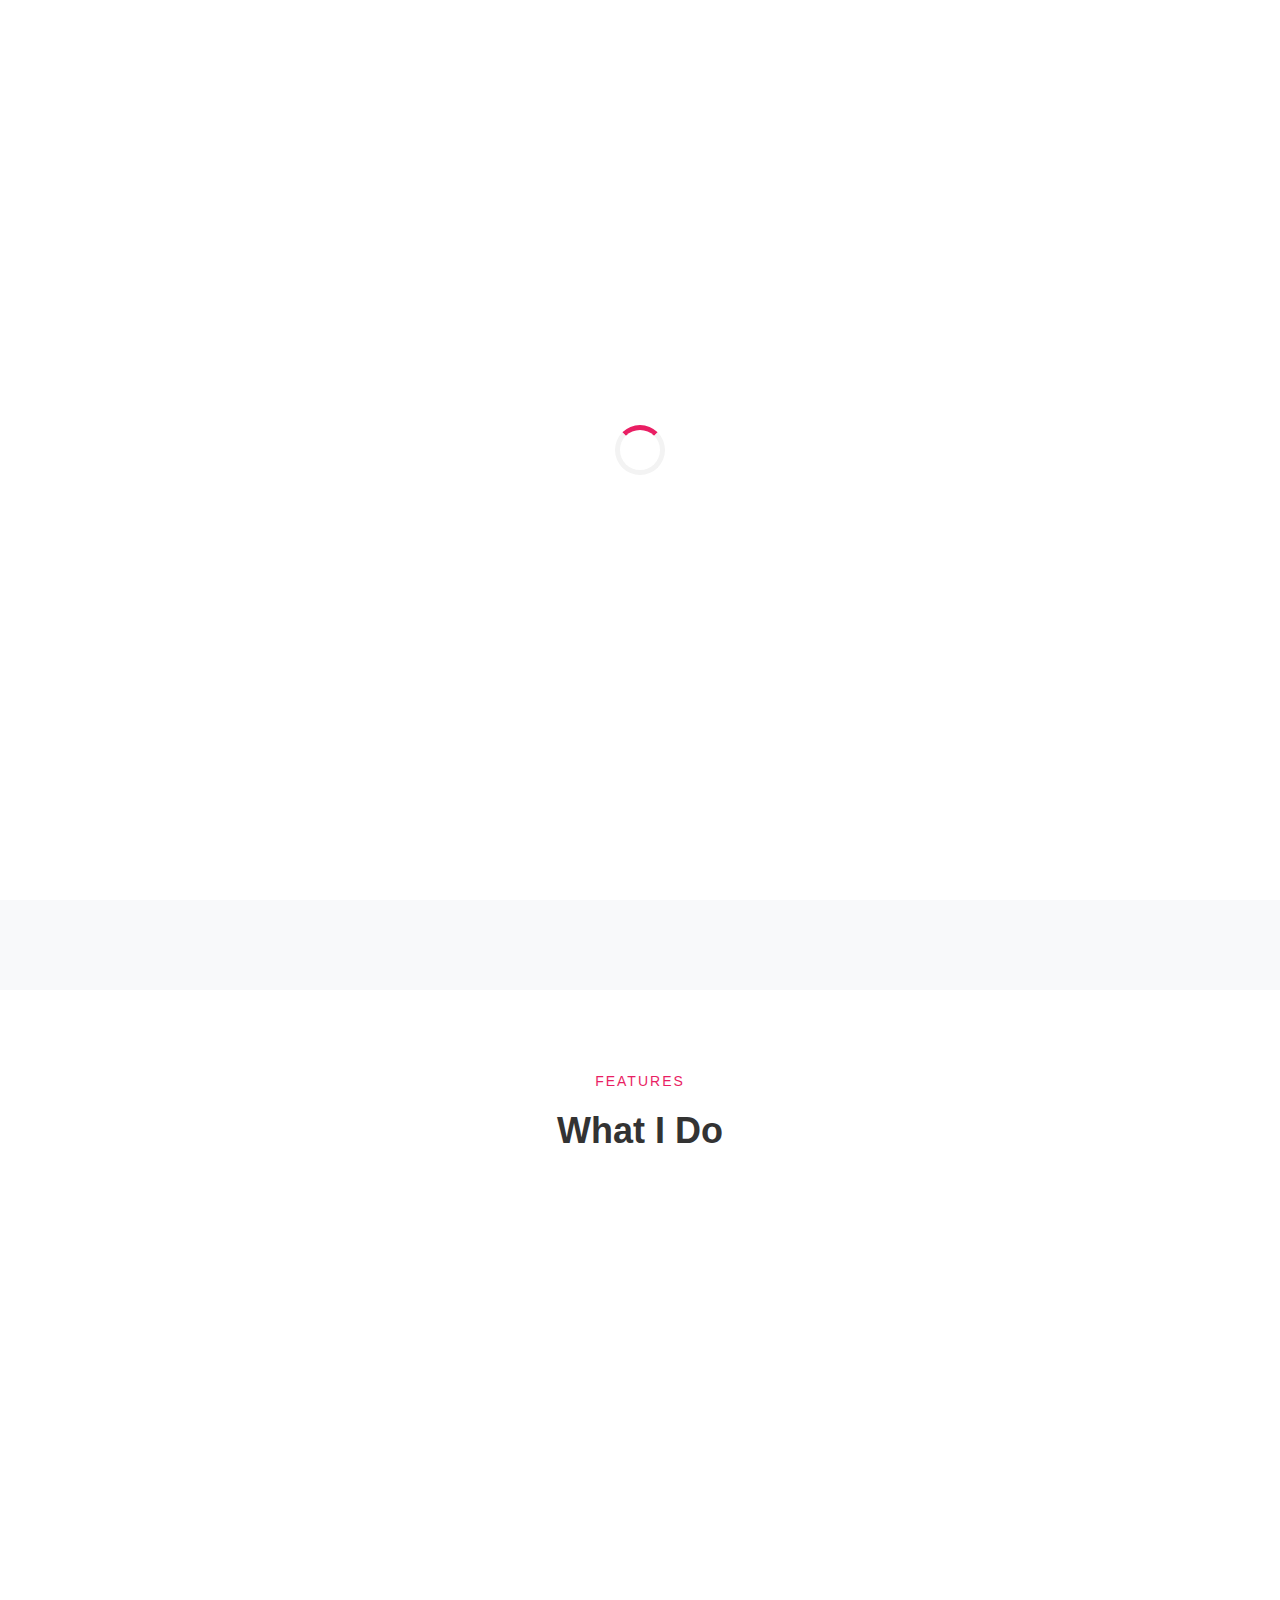
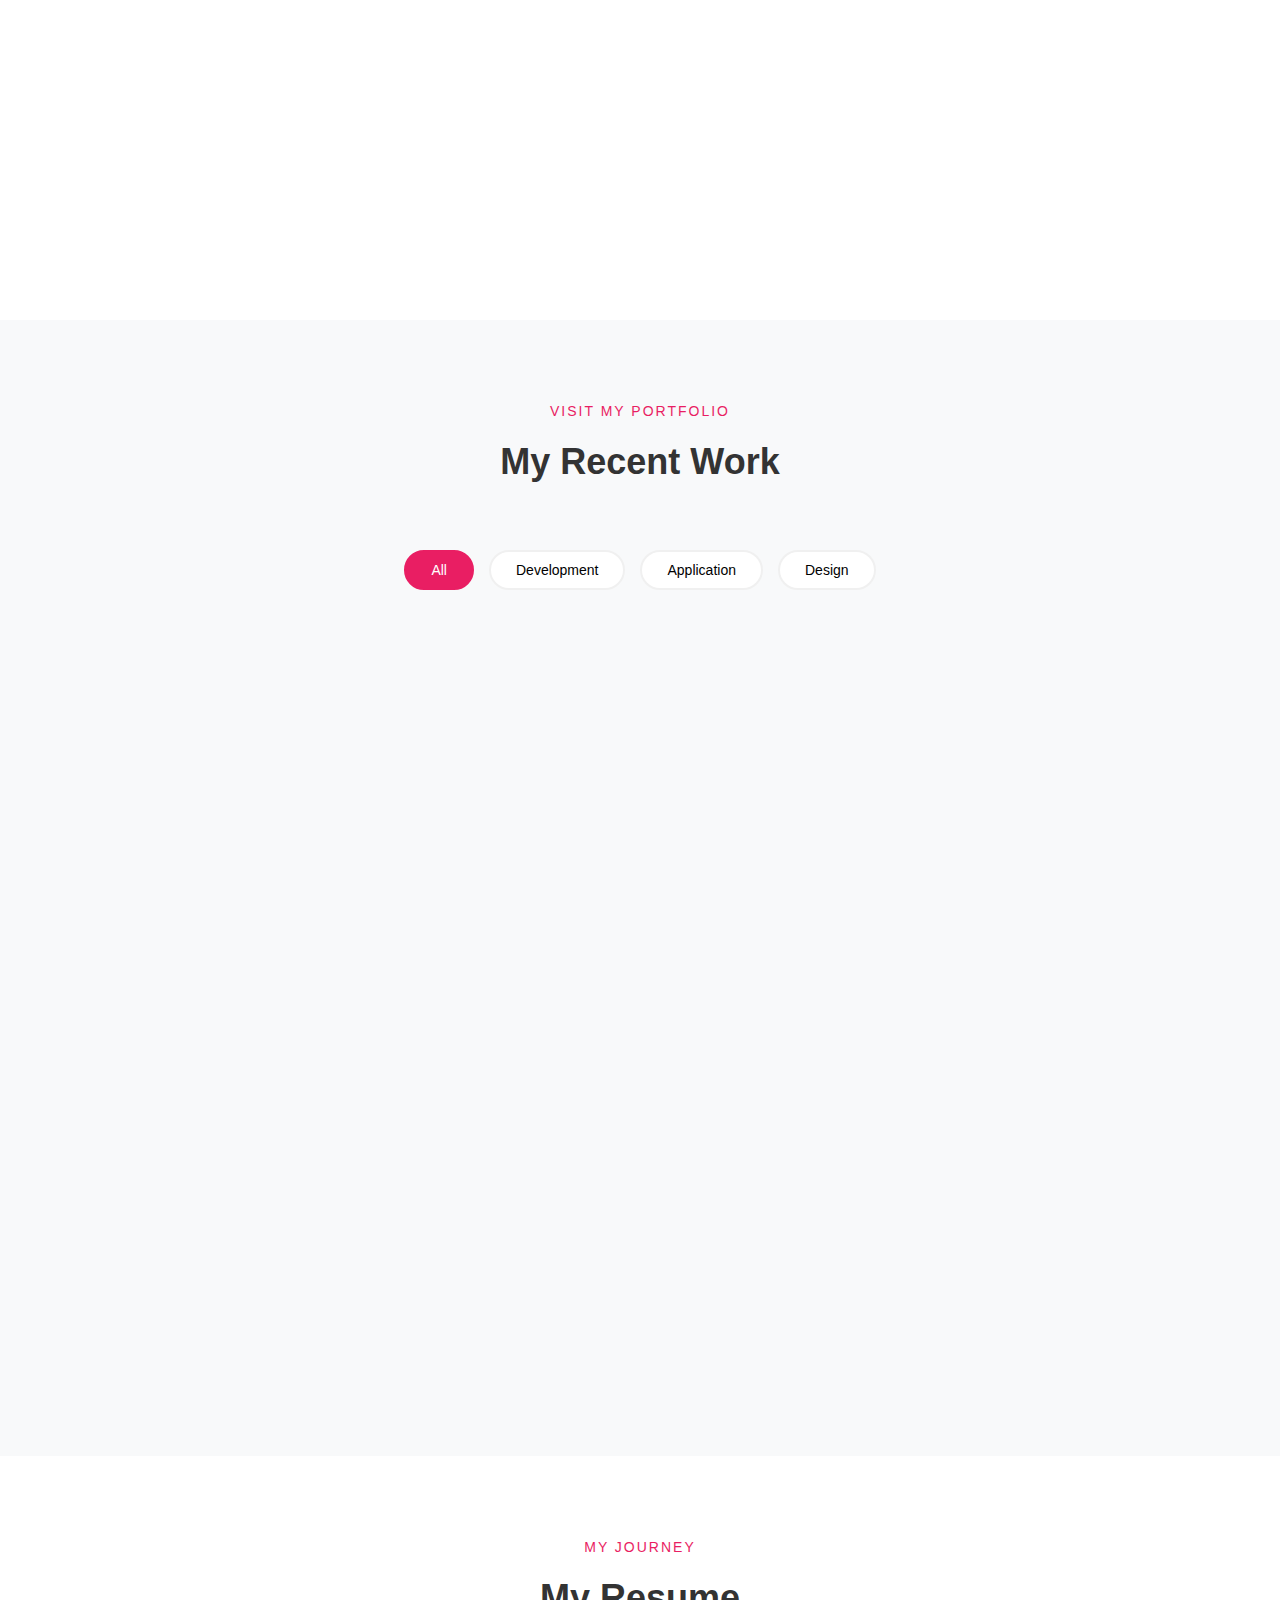
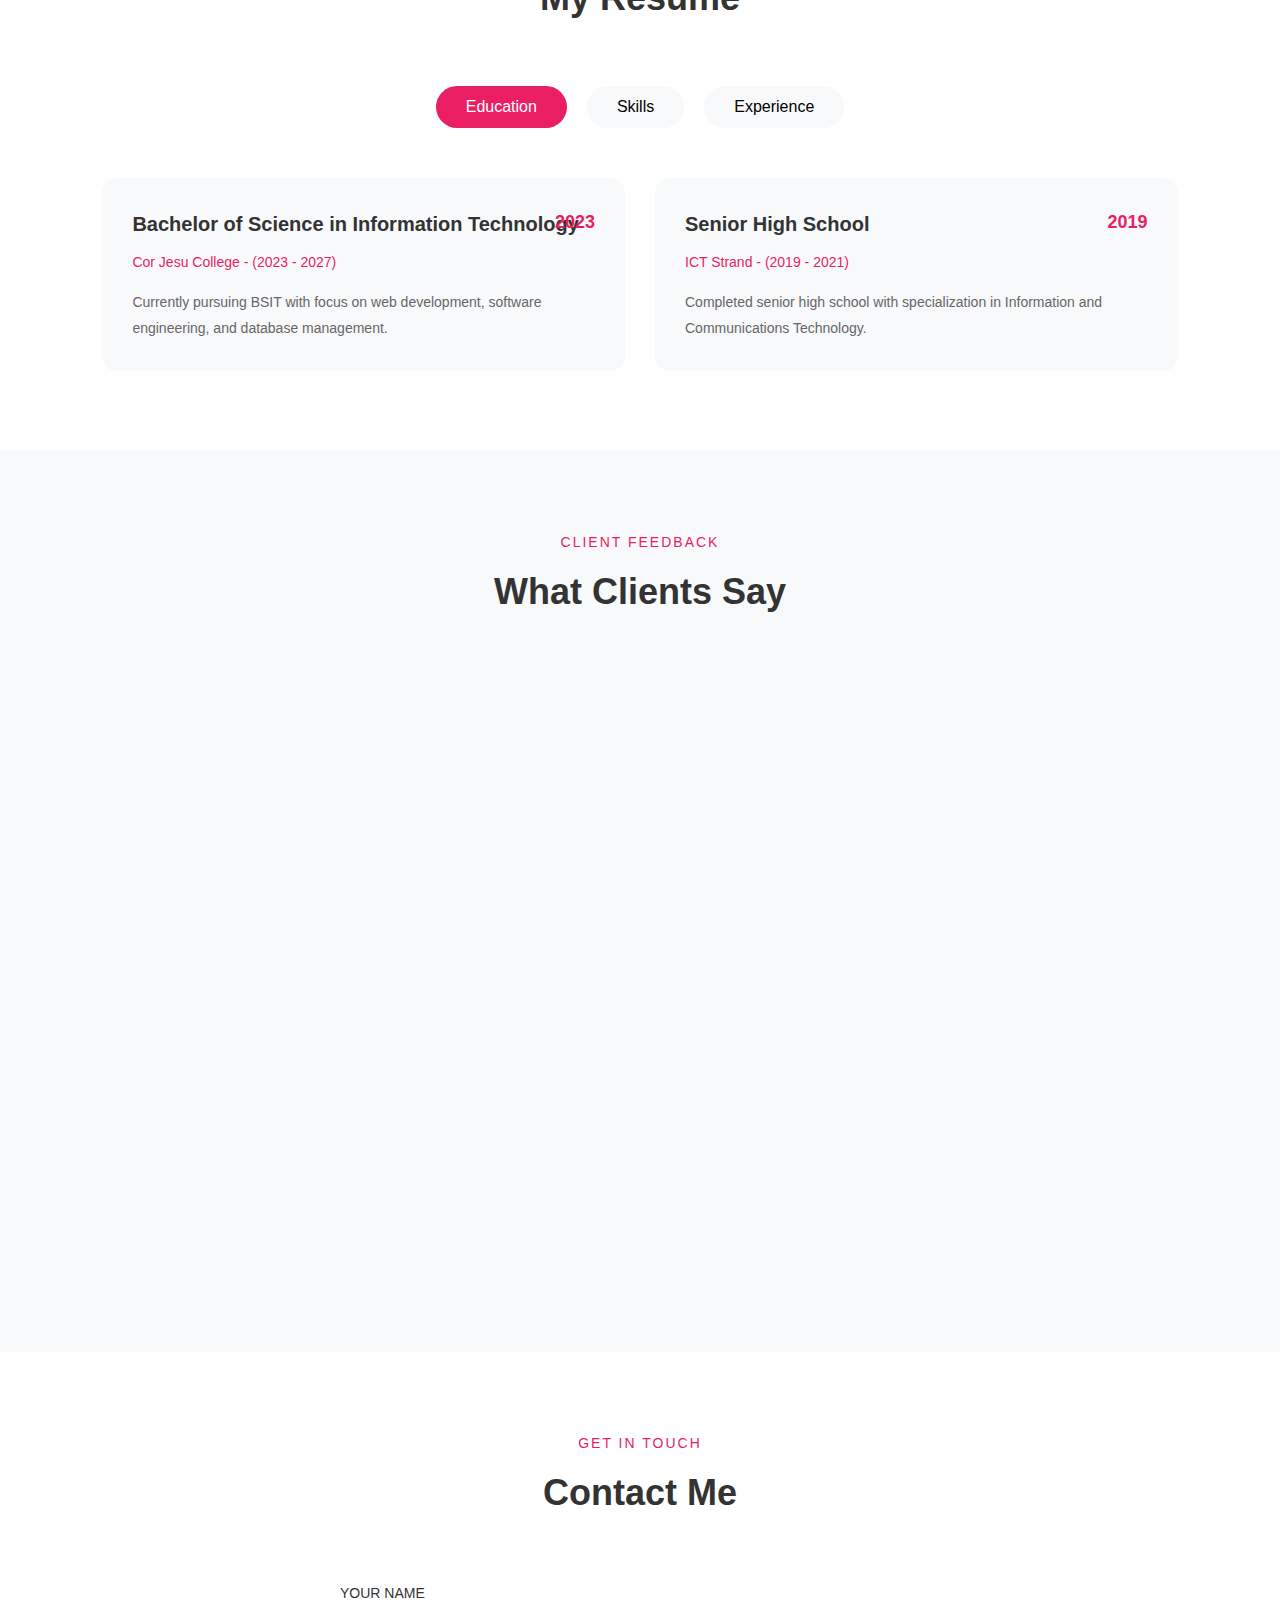
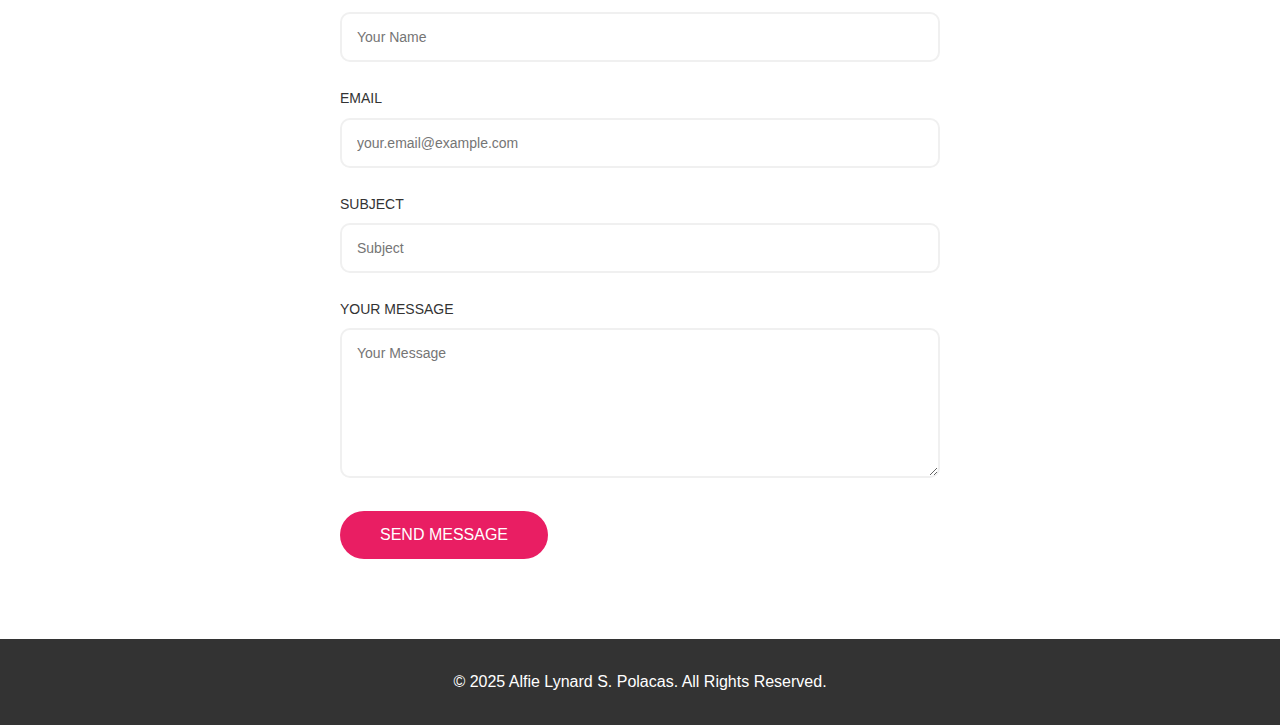
<file: Deployment-port/index.html>
<!DOCTYPE html>
<html lang="en">
<head>
    <meta charset="UTF-8" />
    <meta name="viewport" content="width=device-width, initial-scale=1.0" />
    
    <!-- SEO Meta Tags -->
    <meta name="description" content="Alfie Lynard S. Polacas - Professional Web Developer & Designer Portfolio. Specializing in modern web development, UI/UX design, and digital solutions." />
    <meta name="keywords" content="web developer, portfolio, web design, full stack developer, UI/UX designer, Alfie Lynard Polacas, Cor Jesu College" />
    <meta name="author" content="Alfie Lynard S. Polacas" />
    
    <!-- Open Graph Meta Tags for Social Sharing -->
    <meta property="og:title" content="Alfie Lynard S. Polacas - Professional Portfolio" />
    <meta property="og:description" content="Professional Web Developer & Designer | 3rd Year IT Student at Cor Jesu College" />
    <meta property="og:type" content="website" />
    <!-- TODO: Update these URLs after deployment -->
    <!-- <meta property="og:url" content="https://your-deployed-site.netlify.app" /> -->
    <!-- <meta property="og:image" content="https://your-deployed-site.netlify.app/image.jpg" /> -->
    
    <!-- Twitter Card Meta Tags -->
    <meta name="twitter:card" content="summary_large_image" />
    <meta name="twitter:title" content="Alfie Lynard S. Polacas - Portfolio" />
    <meta name="twitter:description" content="Professional Web Developer & Designer" />
    
    <title>Alfie Lynard S. Polacas - Professional Web Developer Portfolio</title>

    <!-- Favicon -->
    <link rel="icon" type="image/svg+xml" href="logo.svg" />
    <link rel="alternate icon" type="image/png" href="logo.png" />

    <!-- Font Awesome Icons -->
    <link rel="stylesheet" href="https://cdnjs.cloudflare.com/ajax/libs/font-awesome/6.0.0-beta3/css/all.min.css" />

    <!-- Custom CSS -->
    <link rel="stylesheet" href="style.css" />
</head>

<body>
    <!-- Preloader -->
    <div id="preloader">
        <div class="loader"></div>
    </div>

    <!-- Scroll Progress Bar -->
    <div id="scrollProgress"></div>

    <!-- Navigation -->
    <nav id="navbar">
        <div class="logo">
            <img src="image.jpg" alt="Alfie Lynard S. Polacas Logo" class="logo-img" />
            <span>Portfolio</span>
        </div>
        <div class="mobile-toggle" id="mobileToggle" aria-label="Toggle mobile menu">
            <span></span>
            <span></span>
            <span></span>
        </div>
        <ul id="navMenu">
            <li><a href="#home" class="active">HOME</a></li>
            <li><a href="#features">FEATURES</a></li>
            <li><a href="#portfolio">PORTFOLIO</a></li>
            <li><a href="#resume">RESUME</a></li>
            <li><a href="#testimonials">CLIENTS</a></li>
            <li><a href="#contact">CONTACT</a></li>
        </ul>
        <div class="nav-buttons">
            <a href="#contact" class="btn btn-primary">HIRE ME</a>
        </div>
    </nav>

    <!-- Hero Section -->
    <section class="hero" id="home">
        <div class="hero-content">
            <p class="hero-subtitle">WELCOME TO MY WORLD</p>
            <h1>Hi, I'm <span class="name">Alfie Lynard S. Polacas</span></h1>
            <h2>a Professional Coder.</h2>
            <p>
                I am a 3rd year IT student at Cor Jesu College. My passion is to
                create meaningful digital experiences that combine animation,
                simplicity, and user-centric design to guide users through intuitive
                interactions.
            </p>
            <p>
                My goal is to build digital experiences that are not only visually
                appealing but also functional, accessible, and user-friendly. Every
                project is designed with attention to detail and a focus on delivering
                real value.
            </p>
            <div class="stats">
                <div class="stat-box">
                    <div class="stat-icon"><i class="fas fa-users"></i></div>
                    <h3 class="count" data-target="40">0</h3>
                    <p>CLIENTS</p>
                </div>
                <div class="stat-box">
                    <div class="stat-icon"><i class="fas fa-project-diagram"></i></div>
                    <h3 class="count" data-target="800">0</h3>
                    <p>PROJECTS</p>
                </div>
            </div>
        </div>
        <div class="hero-image">
            <img src="image.jpg" alt="Alfie Lynard S. Polacas Profile Photo" />
        </div>
    </section>

    <!-- Services Section -->
    <section class="services" id="features">
        <div class="section-title">
            <p class="section-subtitle">FEATURES</p>
            <h2>What I Do</h2>
        </div>
        <div class="services-grid">
            <div class="service-card">
                <div class="service-icon"><i class="fas fa-code"></i></div>
                <h3>Web Development</h3>
                <p>
                    Building responsive, modern websites with clean code and best
                    practices. Specializing in HTML, CSS, JavaScript, and modern
                    frameworks.
                </p>
            </div>
            <div class="service-card">
                <div class="service-icon"><i class="fas fa-mobile-alt"></i></div>
                <h3>Mobile Development</h3>
                <p>
                    Creating mobile-first applications that provide seamless user
                    experiences across all devices and platforms.
                </p>
            </div>
            <div class="service-card">
                <div class="service-icon"><i class="fas fa-palette"></i></div>
                <h3>UI/UX Design</h3>
                <p>
                    Designing intuitive interfaces with focus on user experience,
                    accessibility, and visual appeal using modern design tools.
                </p>
            </div>
            <div class="service-card">
                <div class="service-icon"><i class="fas fa-database"></i></div>
                <h3>Database Management</h3>
                <p>
                    Designing and optimizing database schemas, writing efficient
                    queries, and ensuring data integrity and security.
                </p>
            </div>
            <div class="service-card">
                <div class="service-icon"><i class="fas fa-search"></i></div>
                <h3>SEO Optimization</h3>
                <p>
                    Improving website visibility and ranking through strategic SEO
                    practices and performance optimization techniques.
                </p>
            </div>
            <div class="service-card">
                <div class="service-icon"><i class="fas fa-chart-line"></i></div>
                <h3>Digital Marketing</h3>
                <p>
                    Creating effective digital marketing strategies to help businesses
                    grow their online presence and reach target audiences.
                </p>
            </div>
        </div>
    </section>

    <!-- Portfolio Section -->
    <section class="portfolio" id="portfolio">
        <div class="section-title">
            <p class="section-subtitle">VISIT MY PORTFOLIO</p>
            <h2>My Recent Work</h2>
        </div>
        <div class="portfolio-filters">
            <button class="filter-btn active" data-filter="all">All</button>
            <button class="filter-btn" data-filter="development">Development</button>
            <button class="filter-btn" data-filter="application">Application</button>
            <button class="filter-btn" data-filter="design">Design</button>
        </div>
        <div class="portfolio-grid">
            <div class="portfolio-card" data-category="development">
                <div class="portfolio-img">
                    <img src="./download/Development.jpg" alt="E-Commerce Platform Web Development Project" />
                </div>
                <div class="portfolio-info">
                    <p class="portfolio-category">DEVELOPMENT</p>
                    <h3>E-Commerce Platform</h3>
                </div>
            </div>
            <div class="portfolio-card" data-category="application">
                <div class="portfolio-img">
                    <img src="./download/Apps.jpg" alt="Task Management Mobile Application" />
                </div>
                <div class="portfolio-info">
                    <p class="portfolio-category">APPLICATION</p>
                    <h3>Task Management App</h3>
                </div>
            </div>
            <div class="portfolio-card" data-category="design">
                <div class="portfolio-img">
                    <img src="./download/Landing page.jpg" alt="Brand Identity UI/UX Design" />
                </div>
                <div class="portfolio-info">
                    <p class="portfolio-category">DESIGN</p>
                    <h3>Brand Identity Design</h3>
                </div>
            </div>
            <div class="portfolio-card" data-category="development">
                <div class="portfolio-img">
                    <img src="./download/Cloud.jpg" alt="Cloud Infrastructure Setup Project" />
                </div>
                <div class="portfolio-info">
                    <p class="portfolio-category">CLOUD COMPUTING</p>
                    <h3>Cloud Infrastructure Setup</h3>
                </div>
            </div>
            <div class="portfolio-card" data-category="design">
                <div class="portfolio-img">
                    <img src="./download/Figma.jpg" alt="Interactive Prototype in Figma" />
                </div>
                <div class="portfolio-info">
                    <p class="portfolio-category">FIGMA</p>
                    <h3>Interactive Prototype Design</h3>
                </div>
            </div>
            <div class="portfolio-card" data-category="development">
                <div class="portfolio-img">
                    <img src="./download/Webdesign.jpg" alt="Corporate Website Redesign" />
                </div>
                <div class="portfolio-info">
                    <p class="portfolio-category">WEB DESIGN</p>
                    <h3>Corporate Website Redesign</h3>
                </div>
            </div>
        </div>
    </section>

    <!-- Resume Section -->
    <section class="resume" id="resume">
        <div class="section-title">
            <p class="section-subtitle">MY JOURNEY</p>
            <h2>My Resume</h2>
        </div>
        <div class="resume-tabs">
            <button class="tab active" data-tab="education">Education</button>
            <button class="tab" data-tab="skills">Skills</button>
            <button class="tab" data-tab="experience">Experience</button>
        </div>
        <div class="resume-content" id="resumeContent">
            <!-- Content will be dynamically loaded by JavaScript -->
        </div>
    </section>

    <!-- Testimonials Section -->
    <section class="testimonials" id="testimonials">
        <div class="section-title">
            <p class="section-subtitle">CLIENT FEEDBACK</p>
            <h2>What Clients Say</h2>
        </div>
        <div class="testimonial-grid">
            <div class="testimonial-card">
                <div class="stars" aria-label="5 star rating">★★★★★</div>
                <p>
                    Outstanding work! The website exceeded our expectations.
                    Professional, timely, and highly skilled. Would definitely recommend
                    and work with again.
                </p>
                <div class="testimonial-header">
                    <div class="testimonial-img">
                        <img src="./download/testimonial/person3.jpg" alt="Sarah Johnson, CEO of Tech Solutions" />
                    </div>
                    <div>
                        <h4>Sarah Johnson</h4>
                        <p class="role">CEO, Tech Solutions</p>
                    </div>
                </div>
            </div>
            <div class="testimonial-card">
                <div class="stars" aria-label="5 star rating">★★★★★</div>
                <p>
                    Incredible attention to detail and creative solutions. The project
                    was delivered on time and the communication throughout was
                    excellent. Highly professional!
                </p>
                <div class="testimonial-header">
                    <div class="testimonial-img">
                        <img src="./download/testimonial/person1.jpg" alt="Michael Chen, Creative Director" />
                    </div>
                    <div>
                        <h4>Michael Chen</h4>
                        <p class="role">Creative Director</p>
                    </div>
                </div>
            </div>
            <div class="testimonial-card">
                <div class="stars" aria-label="5 star rating">★★★★★</div>
                <p>
                    A pleasure to work with! Delivered a high-quality product that
                    perfectly matched our vision. Great communication and technical
                    expertise throughout the project.
                </p>
                <div class="testimonial-header">
                    <div class="testimonial-img">
                        <img src="./download/testimonial/person2.jpg" alt="Emily Davis, Product Manager" />
                    </div>
                    <div>
                        <h4>Emily Davis</h4>
                        <p class="role">Product Manager</p>
                    </div>
                </div>
            </div>
        </div>
    </section>

    <!-- Contact Section -->
    <section class="contact" id="contact">
        <div class="section-title">
            <p class="section-subtitle">GET IN TOUCH</p>
            <h2>Contact Me</h2>
        </div>
        <form class="contact-form" id="contactForm" novalidate>
            <div class="form-group">
                <label for="name">YOUR NAME</label>
                <input
                    type="text"
                    id="name"
                    name="name"
                    placeholder="Your Name"
                    required
                    aria-required="true"
                />
            </div>
            <div class="form-group">
                <label for="email">EMAIL</label>
                <input
                    type="email"
                    id="email"
                    name="email"
                    placeholder="your.email@example.com"
                    required
                    aria-required="true"
                />
            </div>
            <div class="form-group">
                <label for="subject">SUBJECT</label>
                <input
                    type="text"
                    id="subject"
                    name="subject"
                    placeholder="Subject"
                    required
                    aria-required="true"
                />
            </div>
            <div class="form-group">
                <label for="message">YOUR MESSAGE</label>
                <textarea
                    id="message"
                    name="message"
                    placeholder="Your Message"
                    required
                    aria-required="true"
                ></textarea>
            </div>
            
            <!-- Honeypot field for spam protection (hidden from users) -->
            <input type="text" name="_honey" style="display:none" tabindex="-1" autocomplete="off">
            
            <button type="submit" class="submit-btn">SEND MESSAGE</button>
            <div class="form-message" id="formMessage" role="alert"></div>
        </form>
    </section>

    <!-- Footer -->
    <footer>
        <p>&copy; 2025 Alfie Lynard S. Polacas. All Rights Reserved.</p>
    </footer>

    <!-- Back to Top Button -->
    <button class="back-to-top" id="backToTop" aria-label="Back to top">↑</button>

    <!-- JavaScript -->
    <script src="script.js"></script>
</body>
</html>
</file>
<file: Deployment-port/style.css>
* {
  margin: 0;
  padding: 0;
  box-sizing: border-box;
}

:root {
  --primary-color: #e91e63;
  --secondary-color: #9c27b0;
  --dark-bg: #1a1a1a;
  --light-bg: #f8f9fa;
  --text-dark: #333;
  --text-light: #666;
  --white: #fff;
  --transition: all 0.3s ease;
}

html {
  scroll-behavior: smooth;
}

body {
  font-family: "Segoe UI", Tahoma, Geneva, Verdana, sans-serif;
  color: var(--text-dark);
  line-height: 1.6;
  overflow-x: hidden;
}

/* Preloader */
#preloader {
  position: fixed;
  top: 0;
  left: 0;
  width: 100%;
  height: 100%;
  background: var(--white);
  display: flex;
  align-items: center;
  justify-content: center;
  z-index: 99999;
  transition: opacity 0.5s;
}

.loader {
  width: 50px;
  height: 50px;
  border: 5px solid #f3f3f3;
  border-top: 5px solid var(--primary-color);
  border-radius: 50%;
  animation: spin 1s linear infinite;
}

@keyframes spin {
  0% {
    transform: rotate(0deg);
  }
  100% {
    transform: rotate(360deg);
  }
}

/* Navigation */
nav {
  display: flex;
  justify-content: space-between;
  align-items: center;
  padding: 20px 8%;
  background: var(--white);
  box-shadow: 0 2px 10px rgba(0, 0, 0, 0.05);
  position: sticky;
  top: 0;
  z-index: 1000;
  transition: var(--transition);
}

nav.scrolled {
  padding: 15px 8%;
  box-shadow: 0 4px 20px rgba(0, 0, 0, 0.1);
}

.logo {
  display: flex;
  align-items: center;
  gap: 10px;
  font-size: 24px;
  font-weight: bold;
  color: var(--text-dark);
}

.logo-img {
  width: 50px;
  height: 50px;
  border-radius: 50%;
  object-fit: cover;
}

nav ul {
  display: flex;
  list-style: none;
  gap: 30px;
}

nav a {
  text-decoration: none;
  color: var(--text-dark);
  font-weight: 500;
  text-transform: uppercase;
  font-size: 14px;
  transition: var(--transition);
  position: relative;
}

nav a::after {
  content: "";
  position: absolute;
  bottom: -5px;
  left: 0;
  width: 0;
  height: 2px;
  background: var(--primary-color);
  transition: width 0.3s;
}

nav a:hover::after,
nav a.active::after {
  width: 100%;
}

.nav-buttons {
  display: flex;
  gap: 15px;
}

.btn {
  padding: 12px 30px;
  border-radius: 25px;
  transition: var(--transition);
  text-decoration: none;
  font-weight: 500;
  font-size: 14px;
  text-transform: uppercase;
  border: none;
  cursor: pointer;
}

.btn-primary {
  background: var(--primary-color);
  color: var(--white);
}

.btn-primary:hover {
  transform: translateY(-2px);
  box-shadow: 0 5px 15px rgba(233, 30, 99, 0.3);
}

.btn-secondary {
  background: var(--text-dark);
  color: var(--white);
}

.btn-secondary:hover {
  background: #555;
}

.mobile-toggle {
  display: none;
  flex-direction: column;
  gap: 5px;
  cursor: pointer;
}

.mobile-toggle span {
  width: 25px;
  height: 3px;
  background: var(--text-dark);
  transition: var(--transition);
}

/* Hero Section */
.hero {
  display: flex;
  align-items: center;
  justify-content: space-between;
  padding: 80px 8%;
  background: var(--light-bg);
  min-height: 100vh;
  gap: 50px;
}

.hero-content {
  flex: 1;
  max-width: 600px;
}

.hero-subtitle {
  color: var(--text-light);
  font-size: 14px;
  margin-bottom: 10px;
  text-transform: uppercase;
  letter-spacing: 2px;
}

.hero h1 {
  font-size: 48px;
  margin-bottom: 10px;
  line-height: 1.2;
}

.hero h1 .name {
  color: var(--primary-color);
}

.hero h2 {
  font-size: 28px;
  color: var(--primary-color);
  margin-bottom: 20px;
}

.hero p {
  color: var(--text-light);
  margin-bottom: 20px;
  line-height: 1.8;
}

.stats {
  display: flex;
  gap: 40px;
  margin-top: 40px;
  flex-wrap: wrap;
}

.stat-box {
  background: var(--white);
  padding: 25px 35px;
  border-radius: 10px;
  box-shadow: 0 5px 15px rgba(0, 0, 0, 0.08);
  transition: transform 0.3s;
  text-align: center;
}

.stat-box:hover {
  transform: translateY(-5px);
}

.stat-box h3 {
  font-size: 36px;
  color: var(--primary-color);
  margin-bottom: 5px;
}

.stat-box p {
  color: var(--text-light);
  font-size: 14px;
}

.hero-image {
  flex: 1;
  display: flex;
  justify-content: center;
}

.hero-image img {
  max-width: 400px;
  width: 100%;
  height: auto;
  border-radius: 20px;
  box-shadow: 0 20px 60px rgba(0, 0, 0, 0.2);
}

/* Section Styles */
section {
  padding: 80px 8%;
}

.section-title {
  text-align: center;
  margin-bottom: 60px;
}

.section-subtitle {
  color: var(--primary-color);
  font-size: 14px;
  text-transform: uppercase;
  letter-spacing: 2px;
  margin-bottom: 10px;
}

.section-title h2 {
  font-size: 36px;
  color: var(--text-dark);
}

/* Services Section */
.services {
  background: var(--white);
}

.services-grid {
  display: grid;
  grid-template-columns: repeat(auto-fit, minmax(300px, 1fr));
  gap: 30px;
}

.service-card {
  background: var(--white);
  padding: 40px 30px;
  border-radius: 15px;
  box-shadow: 0 5px 20px rgba(0, 0, 0, 0.08);
  transition: var(--transition);
}

.service-card:hover {
  transform: translateY(-10px);
  box-shadow: 0 10px 30px rgba(0, 0, 0, 0.12);
}

.service-icon {
  width: 60px;
  height: 60px;
  background: #fff0f5;
  border-radius: 10px;
  display: flex;
  align-items: center;
  justify-content: center;
  font-size: 28px;
  color: var(--primary-color);
  margin-bottom: 20px;
}

.service-card h3 {
  font-size: 20px;
  margin-bottom: 15px;
  color: var(--text-dark);
}

.service-card p {
  color: var(--text-light);
  font-size: 14px;
  line-height: 1.8;
}

/* Portfolio Section */
.portfolio {
  background: var(--light-bg);
}

.portfolio-filters {
  display: flex;
  justify-content: center;
  gap: 15px;
  margin-bottom: 40px;
  flex-wrap: wrap;
}

.filter-btn {
  padding: 10px 25px;
  background: var(--white);
  border: 2px solid #f0f0f0;
  border-radius: 25px;
  cursor: pointer;
  font-size: 14px;
  transition: var(--transition);
}

.filter-btn:hover,
.filter-btn.active {
  background: var(--primary-color);
  color: var(--white);
  border-color: var(--primary-color);
}

.portfolio-grid {
  display: grid;
  grid-template-columns: repeat(auto-fit, minmax(320px, 1fr));
  gap: 30px;
}

.portfolio-card {
  background: var(--white);
  border-radius: 15px;
  overflow: hidden;
  box-shadow: 0 5px 20px rgba(0, 0, 0, 0.08);
  transition: var(--transition);
  cursor: pointer;
}

.portfolio-card:hover {
  transform: translateY(-10px);
}

.portfolio-img {
  width: 100%;
  height: 250px;
  overflow: hidden;
}

.portfolio-img img {
  width: 100%;
  height: 100%;
  object-fit: cover;
  border-radius: 0;
  transition: transform 0.3s;
}

.portfolio-card:hover .portfolio-img img {
  transform: scale(1.1);
}

.portfolio-info {
  padding: 25px;
}

.portfolio-category {
  color: var(--primary-color);
  font-size: 12px;
  text-transform: uppercase;
  letter-spacing: 1px;
  margin-bottom: 10px;
}

.portfolio-card h3 {
  font-size: 18px;
  color: var(--text-dark);
}

/* Resume Section */
.resume {
  background: var(--white);
}

.resume-tabs {
  display: flex;
  justify-content: center;
  gap: 20px;
  margin-bottom: 50px;
  flex-wrap: wrap;
}

.tab {
  padding: 12px 30px;
  background: var(--light-bg);
  border: none;
  border-radius: 25px;
  cursor: pointer;
  font-size: 16px;
  transition: var(--transition);
}

.tab:hover,
.tab.active {
  background: var(--primary-color);
  color: var(--white);
}

.resume-content {
  display: grid;
  grid-template-columns: repeat(auto-fit, minmax(400px, 1fr));
  gap: 30px;
}

.resume-card {
  background: var(--light-bg);
  padding: 30px;
  border-radius: 15px;
  position: relative;
  transition: var(--transition);
}

.resume-card:hover {
  transform: translateY(-5px);
}

.resume-year {
  position: absolute;
  top: 30px;
  right: 30px;
  color: var(--primary-color);
  font-size: 18px;
  font-weight: bold;
}

.resume-card h3 {
  font-size: 20px;
  margin-bottom: 10px;
  color: var(--text-dark);
}

.resume-card .date {
  color: var(--primary-color);
  font-size: 14px;
  margin-bottom: 15px;
}

.resume-card p {
  color: var(--text-light);
  font-size: 14px;
  line-height: 1.8;
}

/* Testimonials */
.testimonials {
  background: var(--light-bg);
}

.testimonial-grid {
  display: grid;
  grid-template-columns: repeat(auto-fit, minmax(350px, 1fr));
  gap: 30px;
}

.testimonial-card {
  background: var(--white);
  padding: 40px;
  border-radius: 15px;
  box-shadow: 0 5px 20px rgba(0, 0, 0, 0.08);
  transition: var(--transition);
}

.testimonial-card:hover {
  transform: translateY(-5px);
}

.stars {
  color: #ffc107;
  margin-bottom: 15px;
  font-size: 18px;
}

.testimonial-header {
  display: flex;
  align-items: center;
  gap: 20px;
  margin-top: 20px;
}

.testimonial-img,
img {
  width: 60px;
  height: 60px;
  border-radius: 50%;
  background: linear-gradient(135deg, #667eea 0%, #764ba2 100%);
}

.testimonial-card h4 {
  font-size: 18px;
  margin-bottom: 5px;
}

.testimonial-card .role {
  color: var(--text-light);
  font-size: 14px;
}

/* Contact Section */
.contact {
  background: var(--white);
}

.contact-form {
  max-width: 600px;
  margin: 0 auto;
}

.form-group {
  margin-bottom: 25px;
}

.form-group label {
  display: block;
  margin-bottom: 8px;
  color: var(--text-dark);
  font-weight: 500;
  font-size: 14px;
}

.form-group input,
.form-group textarea {
  width: 100%;
  padding: 15px;
  border: 2px solid #f0f0f0;
  border-radius: 10px;
  font-size: 14px;
  transition: var(--transition);
  font-family: inherit;
}

.form-group input:focus,
.form-group textarea:focus {
  outline: none;
  border-color: var(--primary-color);
}

.form-group textarea {
  resize: vertical;
  min-height: 150px;
}

.submit-btn {
  background: var(--primary-color);
  color: var(--white);
  padding: 15px 40px;
  border: none;
  border-radius: 25px;
  font-size: 16px;
  cursor: pointer;
  transition: var(--transition);
  text-transform: uppercase;
  font-weight: 500;
}

.submit-btn:hover {
  transform: translateY(-2px);
  box-shadow: 0 5px 15px rgba(233, 30, 99, 0.3);
}

.form-message {
  margin-top: 20px;
  padding: 15px;
  border-radius: 10px;
  text-align: center;
  display: none;
}

.form-message.success {
  background: #d4edda;
  color: #155724;
  border: 1px solid #c3e6cb;
}

.form-message.error {
  background: #f8d7da;
  color: #721c24;
  border: 1px solid #f5c6cb;
}

/* Footer */
footer {
  background: var(--text-dark);
  color: var(--white);
  text-align: center;
  padding: 30px 8%;
}

/* Back to Top */
.back-to-top {
  position: fixed;
  bottom: 30px;
  right: 30px;
  width: 50px;
  height: 50px;
  background: var(--primary-color);
  color: var(--white);
  border: none;
  border-radius: 50%;
  font-size: 24px;
  cursor: pointer;
  display: none;
  align-items: center;
  justify-content: center;
  transition: var(--transition);
  z-index: 999;
}

.back-to-top:hover {
  transform: translateY(-5px);
}

.back-to-top.show {
  display: flex;
}

/* Scroll Progress Bar */
#scrollProgress {
  position: fixed;
  top: 0;
  left: 0;
  width: 0%;
  height: 4px;
  background: linear-gradient(
    90deg,
    var(--primary-color),
    var(--secondary-color)
  );
  z-index: 9999;
  transition: width 0.1s;
}

/* Responsive Design */
@media (max-width: 768px) {
  nav {
    padding: 15px 5%;
  }

  .mobile-toggle {
    display: flex;
  }

  nav ul {
    position: absolute;
    top: 100%;
    left: 0;
    right: 0;
    background: var(--white);
    flex-direction: column;
    padding: 20px;
    box-shadow: 0 5px 15px rgba(0, 0, 0, 0.1);
    display: none;
  }

  nav ul.active {
    display: flex;
  }

  .hero {
    flex-direction: column;
    text-align: center;
    padding: 60px 5%;
  }

  .hero h1 {
    font-size: 32px;
  }

  .hero h2 {
    font-size: 22px;
  }

  .stats {
    justify-content: center;
  }

  section {
    padding: 60px 5%;
  }

  .section-title h2 {
    font-size: 28px;
  }

  .services-grid,
  .portfolio-grid,
  .resume-content,
  .testimonial-grid {
    grid-template-columns: 1fr;
  }
}
</file>
